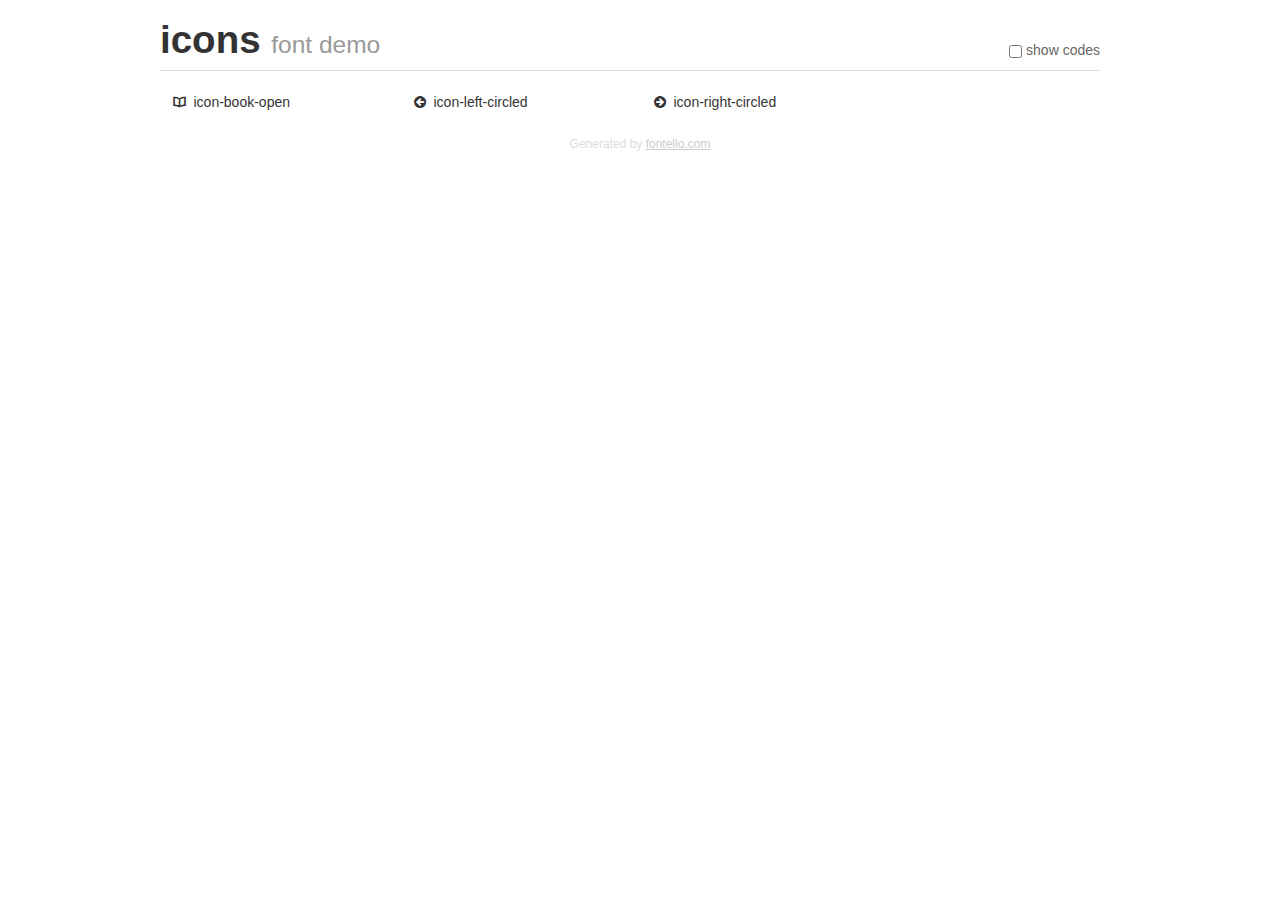
<file: artwork/fontello-63b53021/demo.html>
<!DOCTYPE html>
<html>
  <head><!--[if lt IE 9]><script language="javascript" type="text/javascript" src="//html5shim.googlecode.com/svn/trunk/html5.js"></script><![endif]-->
    <meta charset="UTF-8"><style>/*
 * Bootstrap v2.2.1
 *
 * Copyright 2012 Twitter, Inc
 * Licensed under the Apache License v2.0
 * http://www.apache.org/licenses/LICENSE-2.0
 *
 * Designed and built with all the love in the world @twitter by @mdo and @fat.
 */
.clearfix {
  *zoom: 1;
}
.clearfix:before,
.clearfix:after {
  display: table;
  content: "";
  line-height: 0;
}
.clearfix:after {
  clear: both;
}
html {
  font-size: 100%;
  -webkit-text-size-adjust: 100%;
  -ms-text-size-adjust: 100%;
}
a:focus {
  outline: thin dotted #333;
  outline: 5px auto -webkit-focus-ring-color;
  outline-offset: -2px;
}
a:hover,
a:active {
  outline: 0;
}
button,
input,
select,
textarea {
  margin: 0;
  font-size: 100%;
  vertical-align: middle;
}
button,
input {
  *overflow: visible;
  line-height: normal;
}
button::-moz-focus-inner,
input::-moz-focus-inner {
  padding: 0;
  border: 0;
}
body {
  margin: 0;
  font-family: "Helvetica Neue", Helvetica, Arial, sans-serif;
  font-size: 14px;
  line-height: 20px;
  color: #333;
  background-color: #fff;
}
a {
  color: #08c;
  text-decoration: none;
}
a:hover {
  color: #005580;
  text-decoration: underline;
}
.row {
  margin-left: -20px;
  *zoom: 1;
}
.row:before,
.row:after {
  display: table;
  content: "";
  line-height: 0;
}
.row:after {
  clear: both;
}
[class*="span"] {
  float: left;
  min-height: 1px;
  margin-left: 20px;
}
.container,
.navbar-static-top .container,
.navbar-fixed-top .container,
.navbar-fixed-bottom .container {
  width: 940px;
}
.span12 {
  width: 940px;
}
.span11 {
  width: 860px;
}
.span10 {
  width: 780px;
}
.span9 {
  width: 700px;
}
.span8 {
  width: 620px;
}
.span7 {
  width: 540px;
}
.span6 {
  width: 460px;
}
.span5 {
  width: 380px;
}
.span4 {
  width: 300px;
}
.span3 {
  width: 220px;
}
.span2 {
  width: 140px;
}
.span1 {
  width: 60px;
}
[class*="span"].pull-right,
.row-fluid [class*="span"].pull-right {
  float: right;
}
.container {
  margin-right: auto;
  margin-left: auto;
  *zoom: 1;
}
.container:before,
.container:after {
  display: table;
  content: "";
  line-height: 0;
}
.container:after {
  clear: both;
}
p {
  margin: 0 0 10px;
}
.lead {
  margin-bottom: 20px;
  font-size: 21px;
  font-weight: 200;
  line-height: 30px;
}
small {
  font-size: 85%;
}
h1 {
  margin: 10px 0;
  font-family: inherit;
  font-weight: bold;
  line-height: 20px;
  color: inherit;
  text-rendering: optimizelegibility;
}
h1 small {
  font-weight: normal;
  line-height: 1;
  color: #999;
}
h1 {
  line-height: 40px;
}
h1 {
  font-size: 38.5px;
}
h1 small {
  font-size: 24.5px;
}
body {
  margin-top: 90px;
}
.header {
  position: fixed;
  top: 0;
  left: 50%;
  margin-left: -480px;
  background-color: #fff;
  border-bottom: 1px solid #ddd;
  padding-top: 10px;
  z-index: 10;
}
.footer {
  color: #ddd;
  font-size: 12px;
  text-align: center;
  margin-top: 20px;
}
.footer a {
  color: #ccc;
  text-decoration: underline;
}
.the-icons {
  font-size: 14px;
  line-height: 24px;
}
.switch {
  position: absolute;
  right: 0;
  bottom: 10px;
  color: #666;
}
.switch input {
  margin-right: 0.3em;
}
.codesOn .i-name {
  display: none;
}
.codesOn .i-code {
  display: inline;
}
.i-code {
  display: none;
}
@font-face {
      font-family: 'icons';
      src: url('./font/icons.eot?90781767');
      src: url('./font/icons.eot?90781767#iefix') format('embedded-opentype'),
           url('./font/icons.woff?90781767') format('woff'),
           url('./font/icons.ttf?90781767') format('truetype'),
           url('./font/icons.svg?90781767#icons') format('svg');
      font-weight: normal;
      font-style: normal;
    }
     
     
    .demo-icon
    {
      font-family: "icons";
      font-style: normal;
      font-weight: normal;
      speak: none;
     
      display: inline-block;
      text-decoration: inherit;
      width: 1em;
      margin-right: .2em;
      text-align: center;
      /* opacity: .8; */
     
      /* For safety - reset parent styles, that can break glyph codes*/
      font-variant: normal;
      text-transform: none;
     
      /* fix buttons height, for twitter bootstrap */
      line-height: 1em;
     
      /* Animation center compensation - margins should be symmetric */
      /* remove if not needed */
      margin-left: .2em;
     
      /* You can be more comfortable with increased icons size */
      /* font-size: 120%; */
     
      /* Font smoothing. That was taken from TWBS */
      -webkit-font-smoothing: antialiased;
      -moz-osx-font-smoothing: grayscale;
     
      /* Uncomment for 3D effect */
      /* text-shadow: 1px 1px 1px rgba(127, 127, 127, 0.3); */
    }
     </style>
    <link rel="stylesheet" href="css/animation.css"><!--[if IE 7]><link rel="stylesheet" href="css/icons-ie7.css"><![endif]-->
    <script>
      function toggleCodes(on) {
        var obj = document.getElementById('icons');
        
        if (on) {
          obj.className += ' codesOn';
        } else {
          obj.className = obj.className.replace(' codesOn', '');
        }
      }
      
    </script>
  </head>
  <body>
    <div class="container header">
      <h1>
        icons
         <small>font demo</small>
      </h1>
      <label class="switch">
        <input type="checkbox" onclick="toggleCodes(this.checked)">show codes
      </label>
    </div>
    <div id="icons" class="container">
      <div class="row">
        <div title="Code: 0xe800" class="the-icons span3"><i class="demo-icon icon-book-open">&#xe800;</i> <span class="i-name">icon-book-open</span><span class="i-code">0xe800</span></div>
        <div title="Code: 0xe801" class="the-icons span3"><i class="demo-icon icon-left-circled">&#xe801;</i> <span class="i-name">icon-left-circled</span><span class="i-code">0xe801</span></div>
        <div title="Code: 0xe802" class="the-icons span3"><i class="demo-icon icon-right-circled">&#xe802;</i> <span class="i-name">icon-right-circled</span><span class="i-code">0xe802</span></div>
      </div>
    </div>
    <div class="container footer">Generated by <a href="http://fontello.com">fontello.com</a></div>
  </body>
</html>
</file>
<file: artwork/fontello-63b53021/css/icons-ie7.css>
[class^="icon-"], [class*=" icon-"] {
  font-family: 'icons';
  font-style: normal;
  font-weight: normal;
 
  /* fix buttons height */
  line-height: 1em;
 
  /* you can be more comfortable with increased icons size */
  /* font-size: 120%; */
}
 
.icon-book-open { *zoom: expression( this.runtimeStyle['zoom'] = '1', this.innerHTML = '&#xe800;&nbsp;'); }
.icon-left-circled { *zoom: expression( this.runtimeStyle['zoom'] = '1', this.innerHTML = '&#xe801;&nbsp;'); }
.icon-right-circled { *zoom: expression( this.runtimeStyle['zoom'] = '1', this.innerHTML = '&#xe802;&nbsp;'); }
</file>
<file: artwork/fontello-63b53021/css/animation.css>
/*
   Animation example, for spinners
*/
.animate-spin {
  -moz-animation: spin 2s infinite linear;
  -o-animation: spin 2s infinite linear;
  -webkit-animation: spin 2s infinite linear;
  animation: spin 2s infinite linear;
  display: inline-block;
}
@-moz-keyframes spin {
  0% {
    -moz-transform: rotate(0deg);
    -o-transform: rotate(0deg);
    -webkit-transform: rotate(0deg);
    transform: rotate(0deg);
  }

  100% {
    -moz-transform: rotate(359deg);
    -o-transform: rotate(359deg);
    -webkit-transform: rotate(359deg);
    transform: rotate(359deg);
  }
}
@-webkit-keyframes spin {
  0% {
    -moz-transform: rotate(0deg);
    -o-transform: rotate(0deg);
    -webkit-transform: rotate(0deg);
    transform: rotate(0deg);
  }

  100% {
    -moz-transform: rotate(359deg);
    -o-transform: rotate(359deg);
    -webkit-transform: rotate(359deg);
    transform: rotate(359deg);
  }
}
@-o-keyframes spin {
  0% {
    -moz-transform: rotate(0deg);
    -o-transform: rotate(0deg);
    -webkit-transform: rotate(0deg);
    transform: rotate(0deg);
  }

  100% {
    -moz-transform: rotate(359deg);
    -o-transform: rotate(359deg);
    -webkit-transform: rotate(359deg);
    transform: rotate(359deg);
  }
}
@-ms-keyframes spin {
  0% {
    -moz-transform: rotate(0deg);
    -o-transform: rotate(0deg);
    -webkit-transform: rotate(0deg);
    transform: rotate(0deg);
  }

  100% {
    -moz-transform: rotate(359deg);
    -o-transform: rotate(359deg);
    -webkit-transform: rotate(359deg);
    transform: rotate(359deg);
  }
}
@keyframes spin {
  0% {
    -moz-transform: rotate(0deg);
    -o-transform: rotate(0deg);
    -webkit-transform: rotate(0deg);
    transform: rotate(0deg);
  }

  100% {
    -moz-transform: rotate(359deg);
    -o-transform: rotate(359deg);
    -webkit-transform: rotate(359deg);
    transform: rotate(359deg);
  }
}
</file>
